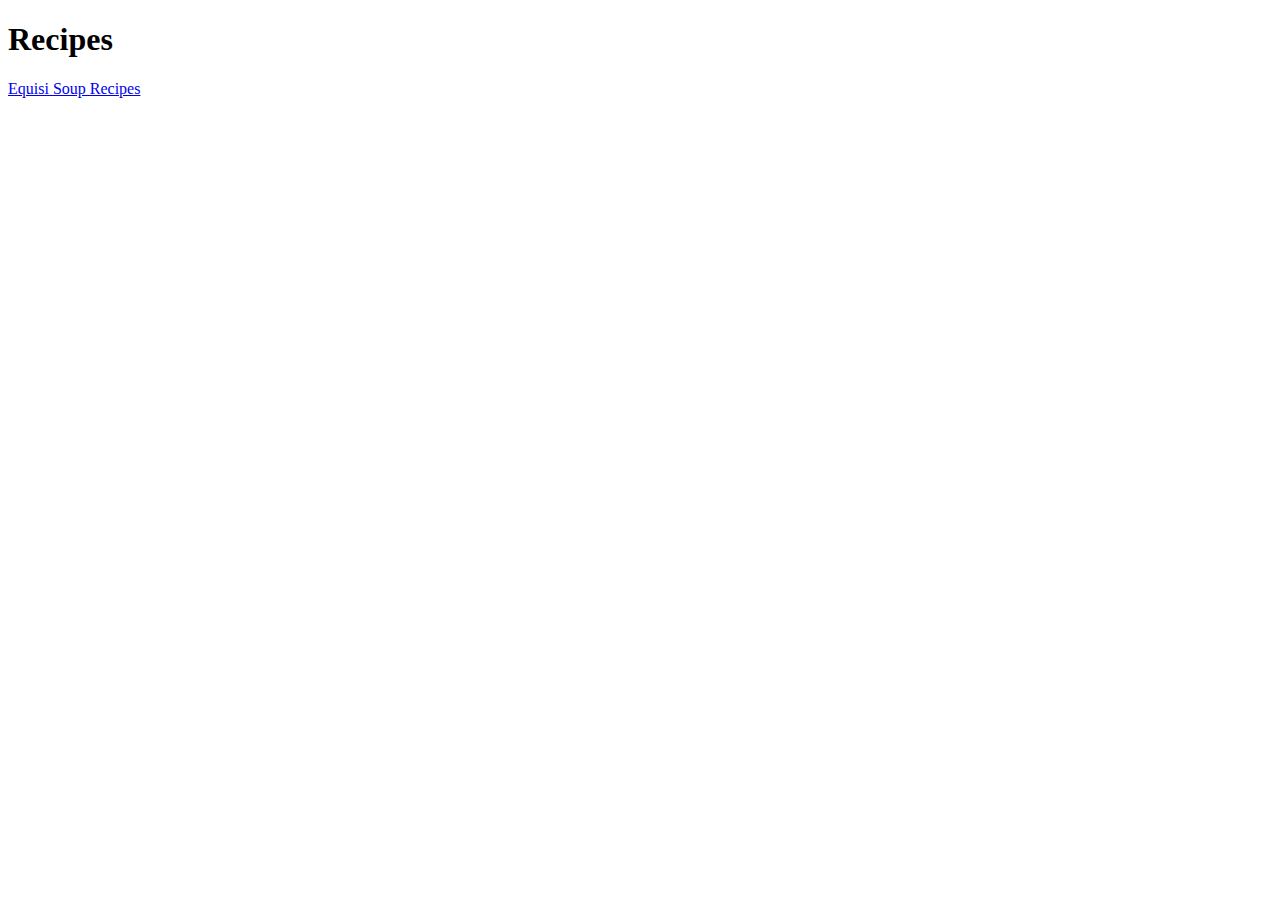
<file: index.html>
<!DOCTYPE html>
<html lang="en">
    <head>
        <meta charset="UTF-8">
        <title>RECIPES</title>
    </head>
    <body>
        <h1>Recipes</h1>
        <a href="FoodRecipes/Equisi.html"> Equisi Soup Recipes</a>
    </body>
</html>
</file>
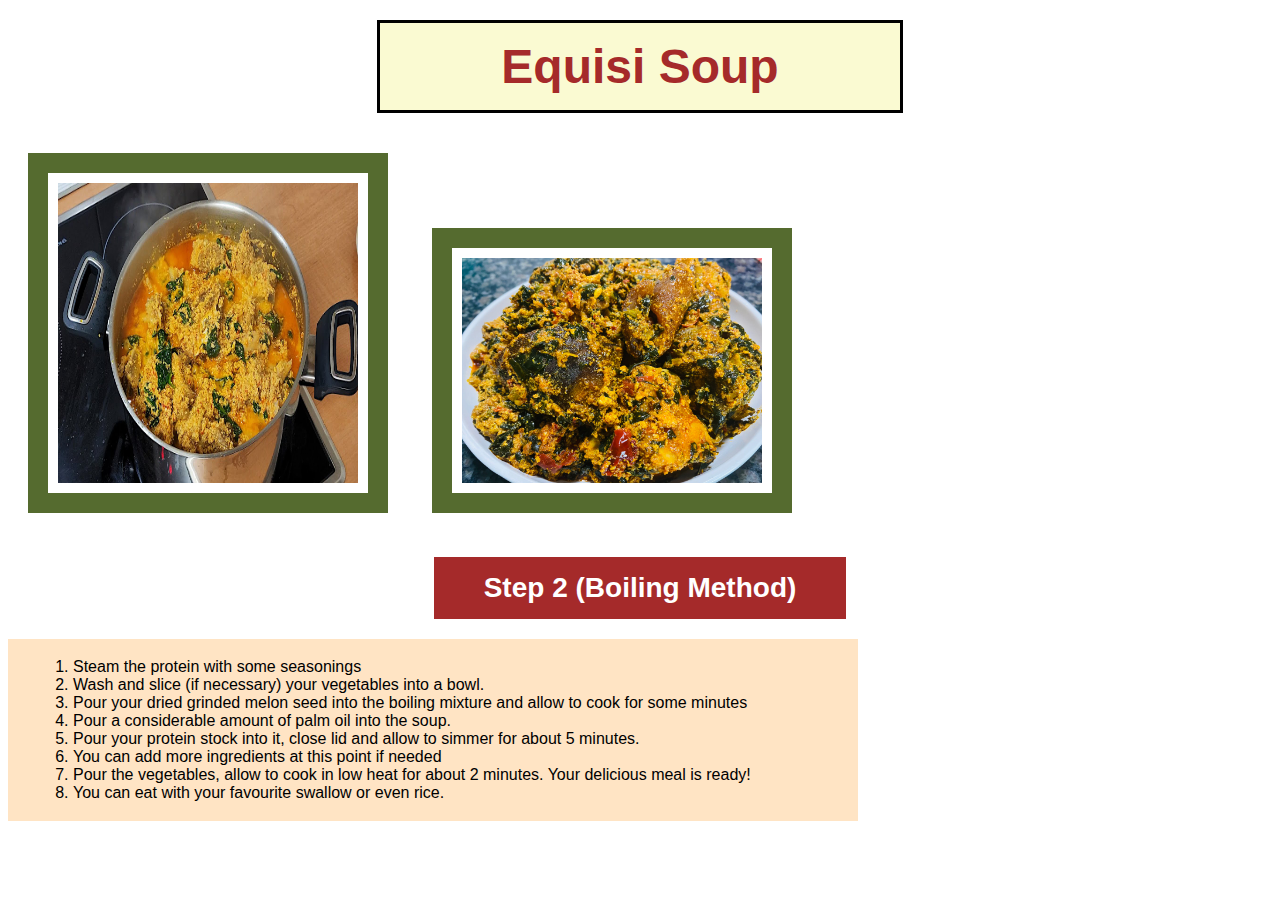
<file: FoodRecipes/Eguisi2.html>
<!DOCTYPE html>
<html lang="en">
    <head>
        <meta charset="UTF-8">
        <title>How to Make Egusi Soup</title>
        <link rel="stylesheet" href="styles.css">
    </head>
    <body>
        <h1 class="Title">Equisi Soup</h1>
        <img 
        class="im1" src="./images/Eguisi.jpg" alt="Egusi soup1" height="310" width="310">
        <img 
        class="im2" src="./images/Eguisi2.jpeg" alt="Egusi soup2" height="310" width="310">
                <h3 class="method">Step 2 (Boiling Method)</h3>
                    <div>
                        <ol>
                            <li>Steam the protein with some seasonings</li>
                            <li>Wash and slice (if necessary) your vegetables into a bowl.</li>
                            <li>Pour your dried grinded melon seed into the boiling mixture  and allow to cook for some minutes</li>
                            <li>Pour a considerable amount of palm oil into the soup.</li>
                            <li>Pour your protein stock into it, close lid and allow to simmer
                                for about 5 minutes.
                            </li>
                            <li>You can add more ingredients at this point if needed</li>
                            <li> Pour the vegetables, allow to cook in low heat for about 2 minutes. Your delicious meal is ready!</li>
                            <li>You can eat with your favourite swallow or even rice.</li>
                        </ol>
                    </div>
                    

    </body>

</html>
</file>
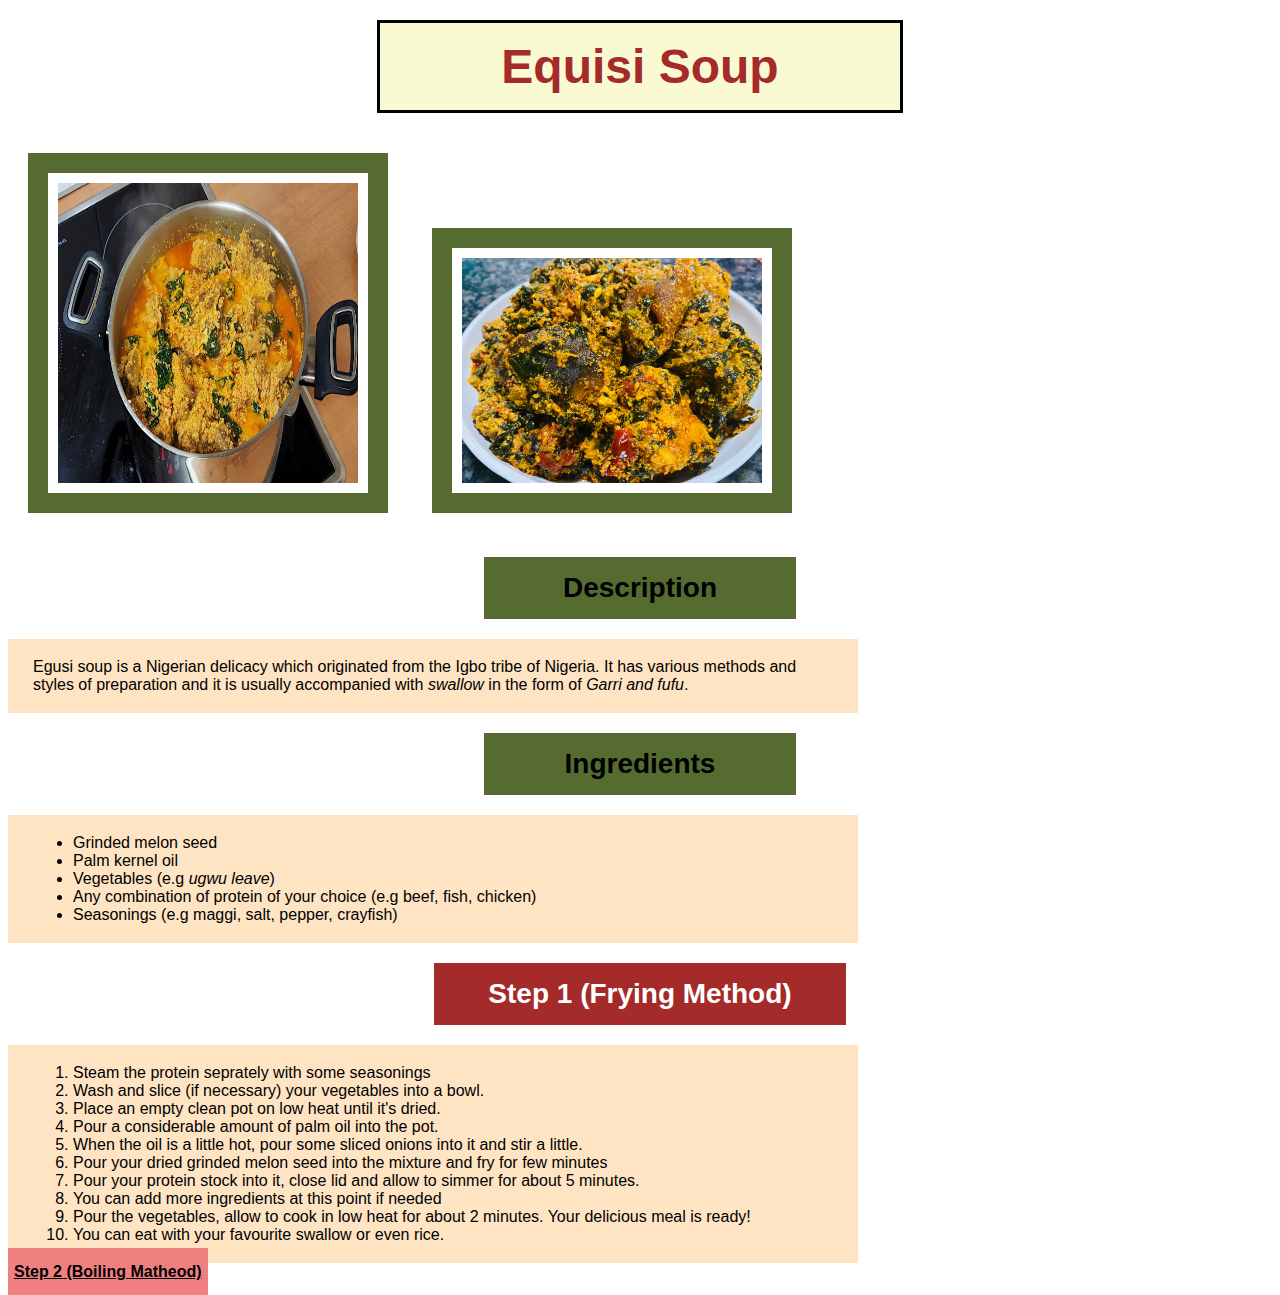
<file: FoodRecipes/Equisi.html>
<!DOCTYPE html>
<html lang="en">
    <head>
        <meta charset="UTF-8">
        <title>How to Make Egusi Soup</title>
        <link rel="stylesheet" href="styles.css">
    </head>
    <body>
        <h1 class="Title">Equisi Soup</h1>
        <img 
        class="im1" src="./images/Eguisi.jpg" alt="Egusi soup1" height="310" width="310">
        <img 
        class="im2" src="./images/Eguisi2.jpeg" alt="Egusi soup2" height="310" width="310">
            <h3 class="describe">Description</h3>
            <div>
            <p>
                Egusi soup is a Nigerian delicacy which originated from the Igbo tribe 
                of Nigeria. It has various methods and styles of preparation
                and it is usually accompanied with <em>swallow</em> in the 
                form of <em>Garri and fufu</em>.
            </p>
            </div>
                <h3 id="ingredient">Ingredients</h3>
                    <div>
                        <ul>
                        <li>Grinded melon seed</li>
                        <li>Palm kernel oil</li>
                        <li>Vegetables (e.g <em>ugwu leave</em>)</li>
                        <li>Any combination of protein of your choice (e.g beef, fish, chicken)</li>
                        <li>Seasonings (e.g maggi, salt, pepper, crayfish)</li>
                        </ul>
                    </div>
                <h3 class="method">Step 1 (Frying Method)</h3>
                    <div>
                        <ol>
                            <li>Steam the protein  seprately with some seasonings</li>
                            <li>Wash and slice (if necessary) your vegetables into a bowl.</li>
                            <li>Place an empty clean pot on low heat until it's dried.</li>
                            <li>Pour a considerable amount of palm oil into the pot.</li>
                            <li>When the oil is a little hot, pour some sliced onions into it and stir a little.</li>
                            <li>Pour your dried grinded melon seed into the mixture and fry for few minutes</li>
                            <li>Pour your protein stock into it, close lid and allow to simmer
                            for about 5 minutes.
                            </li>
                            <li>You can add more ingredients at this point if needed</li>
                            <li> Pour the vegetables, allow to cook in low heat for about 2 minutes. Your delicious meal is ready!</li>
                            <li>You can eat with your favourite swallow or even rice.</li>
                        </ol>
                    </div>
                    <a class="step2" href="Eguisi2.html"> Step 2 (Boiling Matheod)</a>
    </body>

</html>
</file>
<file: FoodRecipes/styles.css>
body {
    font-family: Arial, Helvetica, sans-serif;
  }

.Title {
    font-size: 48px;
    color: brown;
    text-align: center;
    font-weight: bold;
    border: 3px solid black;
    padding: 16px 10px;
    background-color: lightgoldenrodyellow;
    height: auto;
    width: 500px;
    margin: 20px auto;
}

.describe {
    font-size: 28px;
    color: black;
    background-color: darkolivegreen;
    text-align: center;
    font-weight: bold;
    width: 300px;
    height: auto;
    margin: 20px auto;
    padding: 15px 6px;
}

#ingredient {
    font-size: 28px;
    color: black;
    background-color: darkolivegreen;
    text-align: center;
    font-weight: bold;
    width: 300px;
    height: auto;
    margin: 20px auto;
    padding: 15px 6px;
}

.method {
    font-size: 28px;
    color: white;
    background-color: brown;
    text-align: center;
    font-weight: bold;
    width: 400px;
    height: auto;
    margin: 20px auto;
    padding: 15px 6px;
}
.im1 {
    height: 300px;
    width: 300px;
    padding: 10px;
    border: 20px solid darkolivegreen;
    margin: 20px;
}

.im2 {
    height: auto;
    width: 300px;
    padding: 10px;
    border: 20px solid darkolivegreen;
    margin: 20px;
}

.step2 {
    font-size: auto;
    color: black;
    background-color: lightcoral;
    text-align: center;
    font-weight: bold;
    width: 300px;
    height: auto;
    margin-top: 20px auto;
    padding: 15px 6px;
}

div {
    background-color: bisque;
    padding: 3px 25px;
    width: 800px;
    height: auto;
}
</file>
